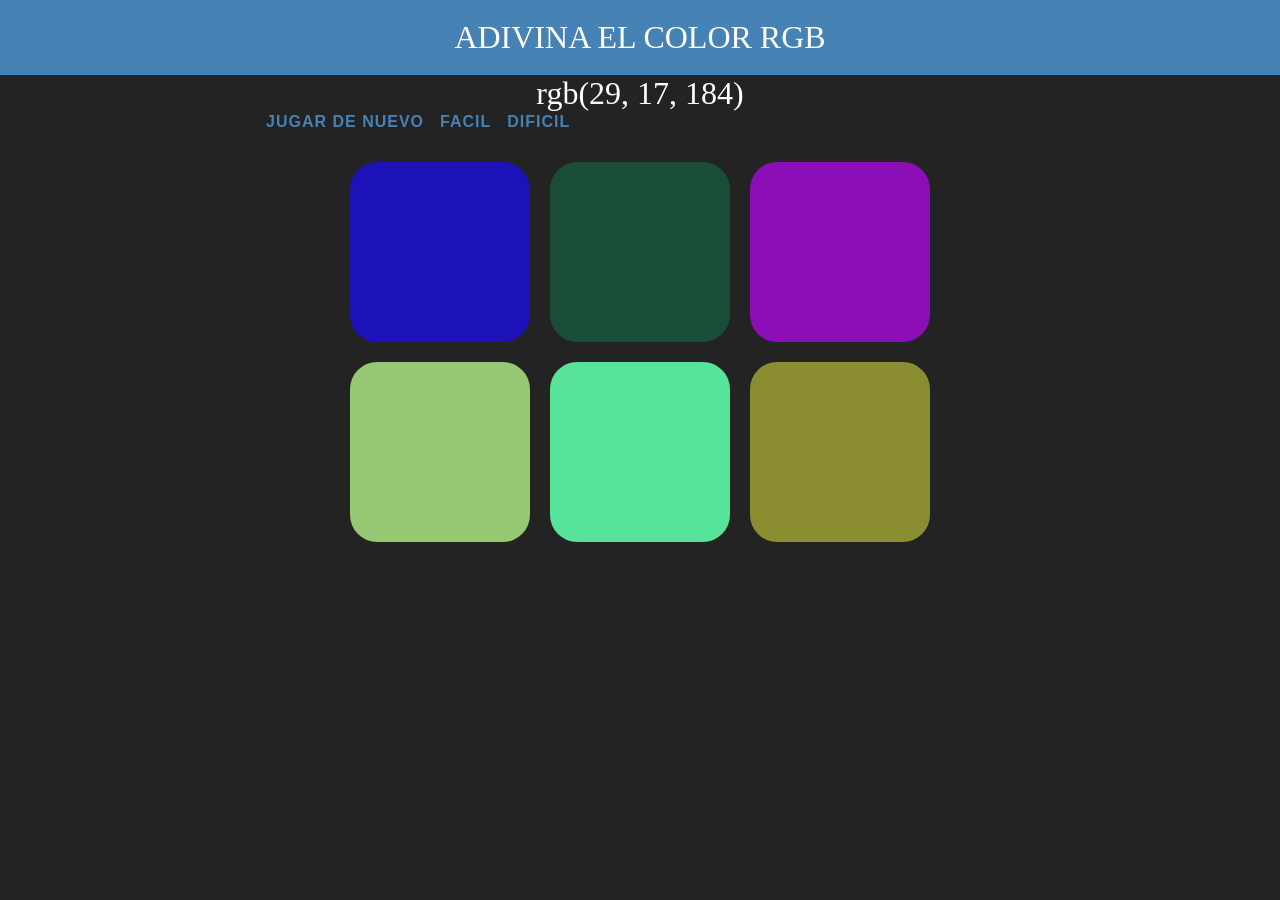
<file: index.html>
<!DOCTYPE html>
<html lang="en">
<head>
    <meta charset="UTF-8">
    <meta name="viewport" content="width=device-width, initial-scale=1.0">
    <title>Document</title>
    <link rel="stylesheet" href="style.css">
</head>
<body>
    <h1>Adivina el Color RGB</h1>
    <div id="rgb">RGB</div>
    <div id="mensaje"></div>
    <button id="reset-boton">Jugar de Nuevo</button>
    <button id="facil-boton">Facil</button>
    <button id="dificil-boton">Dificil</button>
    <div id="colores" class="contenedor-colores">
      <div class="huecos"></div>
      <div class="huecos"></div>
      <div class="huecos"></div>
      <div class="huecos"></div>
      <div class="huecos"></div>
      <div class="huecos"></div>
    </div>
    <script src="rgb.js"></script>
</body>
</html>
</file>
<file: style.css>
body {
    background-color: #232323;
    margin: 0;
    font-family: "Montserrat", "Avenir";
  }
  
  .huecos {
    width: 30%;
    background: purple;
    padding-bottom: 30%;
    float: left;
    margin: 1.66%;
    border-radius: 15%;
    transition: background 0.6s;
    -webkit-transition: background 0.6s;
    -moz-transition: background 0.6s;
    cursor:pointer;
  }
  .huecos.incorrecto {
    visibility: hidden; 
  }
  
  #colores {
    margin: 20px auto;
    max-width: 600px;
  }
  
  h1 {
    text-align: center;
    line-height: 1.1;
    font-weight: normal;
    color: white;
    background: steelblue;
    margin: 0;
    text-transform: uppercase;
    padding-top: 20px;
    padding-bottom: 20px;
  }
  
  #rgb {
    font-size: 200%;
    color: white; 
    text-align: center; 
  }
  
  #stripe {
    background: white;
    height: 30px;
    text-align: center;
    color: black;
  }
  

  
  button {
    border: none;
    background: none;
    text-transform: uppercase;
    height: 100%;
    font-weight: 700;
    color: steelblue;
    letter-spacing: 1px;
    font-size: inherit;
    transition: all 0.3s;
    -webkit-transition: all 0.3s;
    -moz-transition: all 0.3s;
    outline: none;
    
  }
  
  #mensaje {
    display: inline-block;
    text-align: center;
    width: 20%;
    color: white;
  }
</file>
